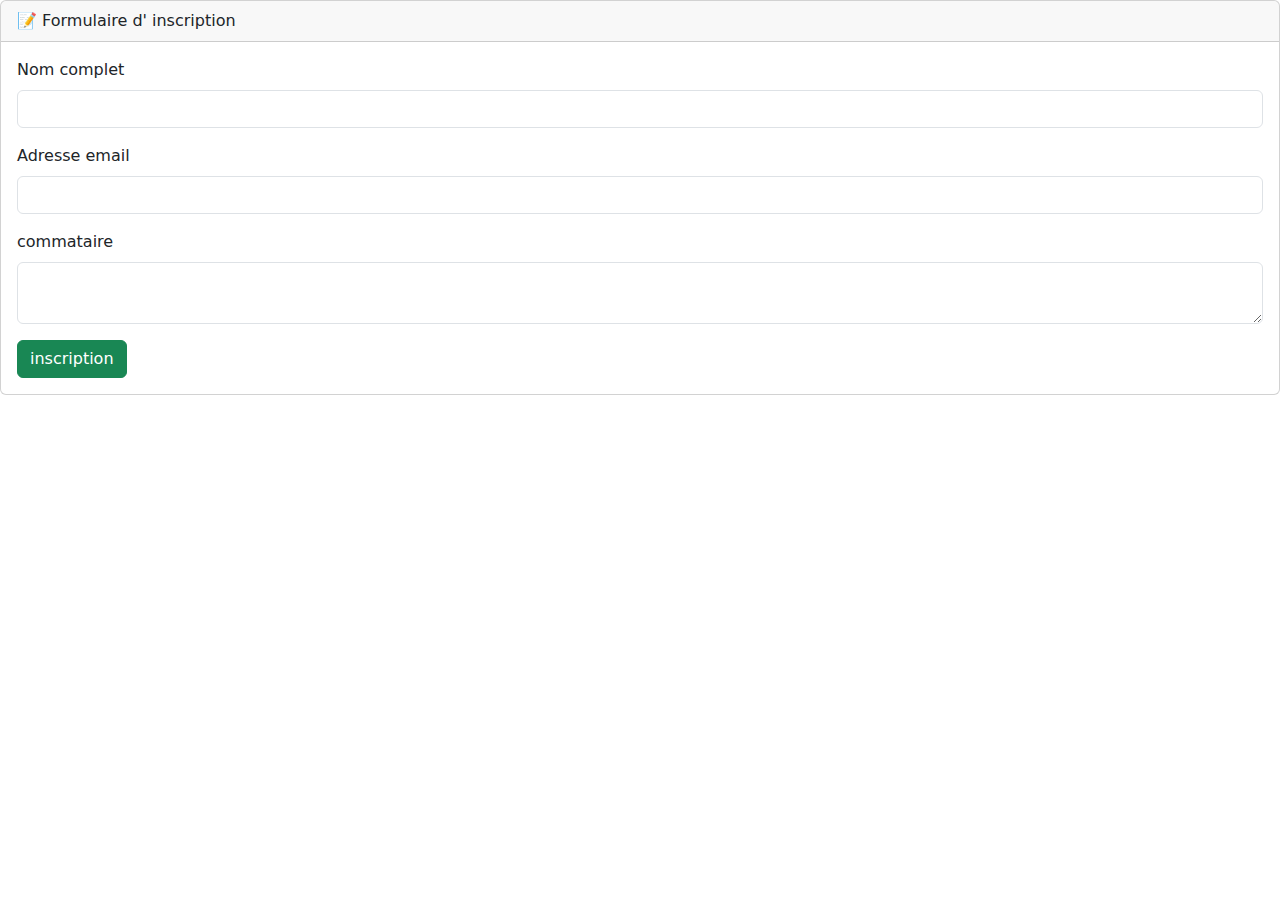
<file: login.html>
<!DOCTYPE html>
<html lang="fr">
<head>
  <meta charset="UTF-8">
  <meta name="viewport" content="width=device-width, initial-scale=1">
  <title>Boutique + Formulaire</title>
  <link href="https://cdn.jsdelivr.net/npm/bootstrap@5.3.3/dist/css/bootstrap.min.css" rel="stylesheet">
</head>
<body>

  

  <!-- FORMULAIRE DE COMMANDE -->
  <div class="card">
    <div class="card-header">📝 Formulaire d' inscription</div>
    <div class="card-body">
      <form id="formCommande">
        <div class="mb-3">
          <label for="nom" class="form-label">Nom complet</label>
          <input type="text" class="form-control" id="nom" required>
        </div>
        <div class="mb-3">
          <label for="email" class="form-label">Adresse email</label>
          <input type="email" class="form-control" id="email" required>
        </div>
        <div class="mb-3">
          <label for="adresse" class="form-label">commataire</label>
          <textarea class="form-control" id="adresse" rows="2" required></textarea>
        </div>
        <button type="submit" class="btn btn-success">inscription</button>
      </form>
      <div id="confirmation" class="alert alert-success mt-3 d-none"></div>
    </div>
  </div>
</div>

</body>
</html>
</file>
